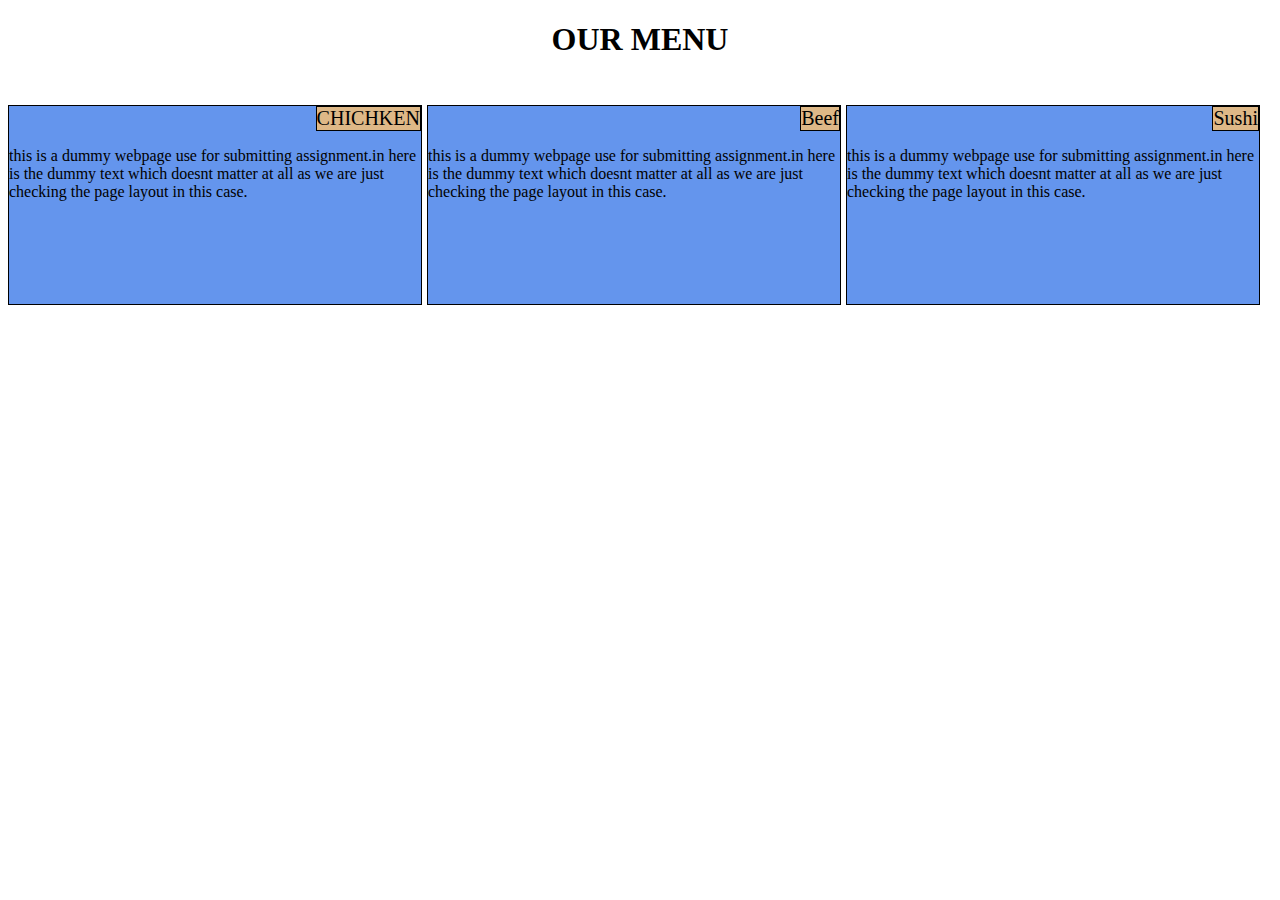
<file: module2-solution/Index.html>
<!DOCTYPE HTML>
<head>
<link rel="stylesheet" type="text/css" href="Style.css">
</head>
<body>
	<h1 class = "heading">OUR MENU</h1>
	<div class = container>
		<div class = "col-lg-4 col-md-6 col-sm-12 box">
		<div class = "title">
		CHICHKEN
		</div>
		<p>
		this is a dummy webpage use for submitting assignment.in here is the dummy text which doesnt matter at all as we are just checking the page layout in this case. 	
		</p>	
		</div>
		<div class = "col-lg-4 col-md-6 col-sm-12 box">
		<div class = "title">
		Beef
		</div>
		<p>
		this is a dummy webpage use for submitting assignment.in here is the dummy text which doesnt matter at all as we are just checking the page layout in this case. 	
		</p>
		</div>
		<div class = "col-lg-4 col-md-12 col-sm-12 box">
		<div class = "title">
		Sushi
		</div>
		<p>
		this is a dummy webpage use for submitting assignment.in here is the dummy text which doesnt matter at all as we are just checking the page layout in this case. 	
		</p>
		</div>
	</div>
</body>
</file>
<file: module2-solution/Style.css>
* {
 box-sizing: border-box;
}
.container{
width:100%;
margin:0;
padding:0;
}
.heading{
text-align: center;
font-size: 50 px;
}
.title{
float: right;
position: relative;
top: 0;
right: 0;
border: 1px solid black;
background-color: burlywood;
margin-bottom: 2%;
font-size: 20px;
}
p {
margin-top: 10%;	
}
.box{
	background-color: cornflowerblue;
	height: 200px;
        float:left;
	margin-top: 2%;
	border: 1px solid black;
        margin-right:0.4%;
}
@media (min-width: 992px){
	.col-lg-1{
	width: 8.33%;
	}	
	.col-lg-2{
	width: 16.66%;
	}	
	.col-lg-3{
	width: 25%;
	}	
	.col-lg-4{
	width: 32.75%;
	}	
	.col-lg-5{
	width: 41.66%;
	}	
	.col-lg-6{
	width: 49.50;
	}	
	.col-lg-7{
	width: 58.33%;
	}	
	.col-lg-8{
	width: 66.66%;
	}	
	.col-lg-9{
	width: 75%;
	}	
	.col-lg-10{
	width: 83.33%;
	}	
	.col-lg-11{
	width: 91.66%;
	}	
	.col-lg-12{
	width: 100%;
	}	
}
@media (min-width: 768px) and (max-width: 991px){
	.col-md-1{
	width: 8.33%;
	}	
	.col-md-2{
	width: 16.66%;
	}	
	.col-md-3{
	width: 25%;
	}	
	.col-md-4{
	width: 32.75%;
	}	
	.col-md-5{
	width: 41.66%;
	}	
	.col-md-6{
	width: 49.6%;
	}	
	.col-md-7{
	width: 58.33%;
	}	
	.col-md-8{
	width: 66.66%;
	}	
	.col-md-9{
	width: 75%;
	}	
	.col-md-10{
	width: 83.33%;
	}	
	.col-md-11{
	width: 91.66%;
	}	
	.col-md-12{
	width: 100%;
	height: 200px;
	}	
}
@media (max-width: 767px){
	.col-sm-1{
	width: 8.33%;
	}	
	.col-sm-2{
	width: 16.66%;
	}	
	.col-sm-3{
	width: 25%;
	}	
	.col-sm-4{
	width: 32.75%;
	}	
	.col-sm-5{
	width: 41.66%;
	}	
	.col-sm-6{
	width: 49.50;
	}	
	.col-sm-7{
	width: 58.33%;
	}	
	.col-sm-8{
	width: 66.66%;
	}	
	.col-sm-9{
	width: 75%;
	}	
	.col-sm-10{
	width: 83.33%;
	}	
	.col-sm-11{
	width: 91.66%;
	}	
	.col-sm-12{
	width: 100%;
	}	
}
</file>
